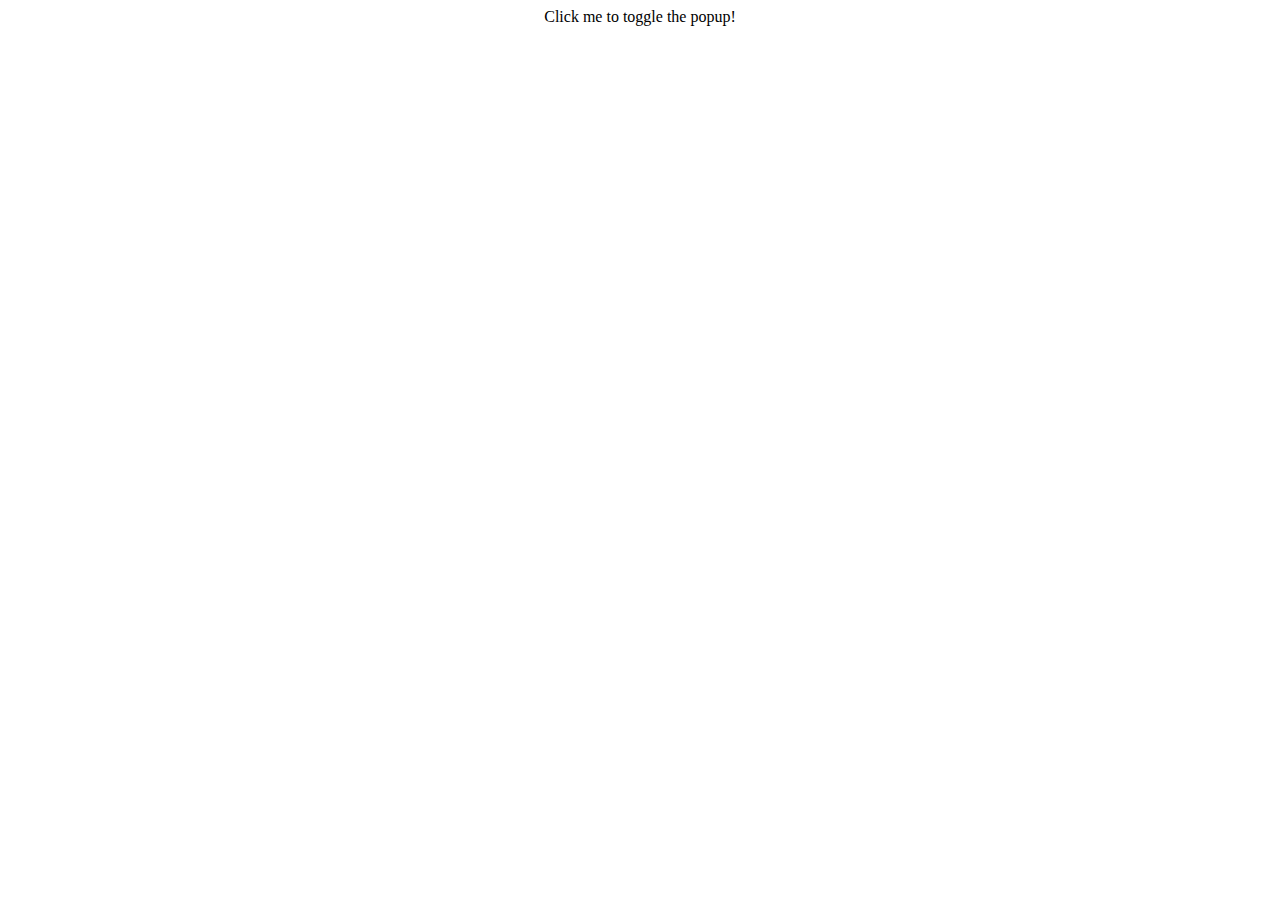
<file: Test.html>
<!DOCTYPE html>
<html>
<head>
<meta name="viewport" content="width=device-width, initial-scale=1">
<style>
/* Popup container - can be anything you want */
.popup {
  position: relative;
  display: inline-block;
  cursor: pointer;
  -webkit-user-select: none;
  -moz-user-select: none;
  -ms-user-select: none;
  user-select: none;
}

/* The actual popup */
.popup .popuptext {
  visibility: hidden;
  width: 160px;
  background-color: #555;
  color: #fff;
  text-align: center;
  border-radius: 6px;
  padding: 8px 0;
  position: absolute;
  z-index: 1;
  bottom: 125%;
  left: 50%;
  margin-left: -80px;
}

/* Popup arrow */
.popup .popuptext::after {
  content: "";
  position: absolute;
  top: 100%;
  left: 50%;
  margin-left: -5px;
  border-width: 5px;
  border-style: solid;
  border-color: #555 transparent transparent transparent;
}

/* Toggle this class - hide and show the popup */
.popup .show {
  visibility: visible;
  -webkit-animation: fadeIn 1s;
  animation: fadeIn 1s;
}

/* Add animation (fade in the popup) */
@-webkit-keyframes fadeIn {
  from {opacity: 0;} 
  to {opacity: 1;}
}

@keyframes fadeIn {
  from {opacity: 0;}
  to {opacity:1 ;}
}
</style>
</head>
<body style="text-align:center">

<!-- <h2>Popup</h2> -->

<div class="popup" onclick="myFunction()">Click me to toggle the popup!
  <span class="popuptext" id="myPopup">A Simple Popup!</span>
</div>

<script>
// When the user clicks on div, open the popup
function myFunction() {
  var popup = document.getElementById("myPopup");
  popup.classList.toggle("show");
}
</script>

</body>
</html>
</file>
